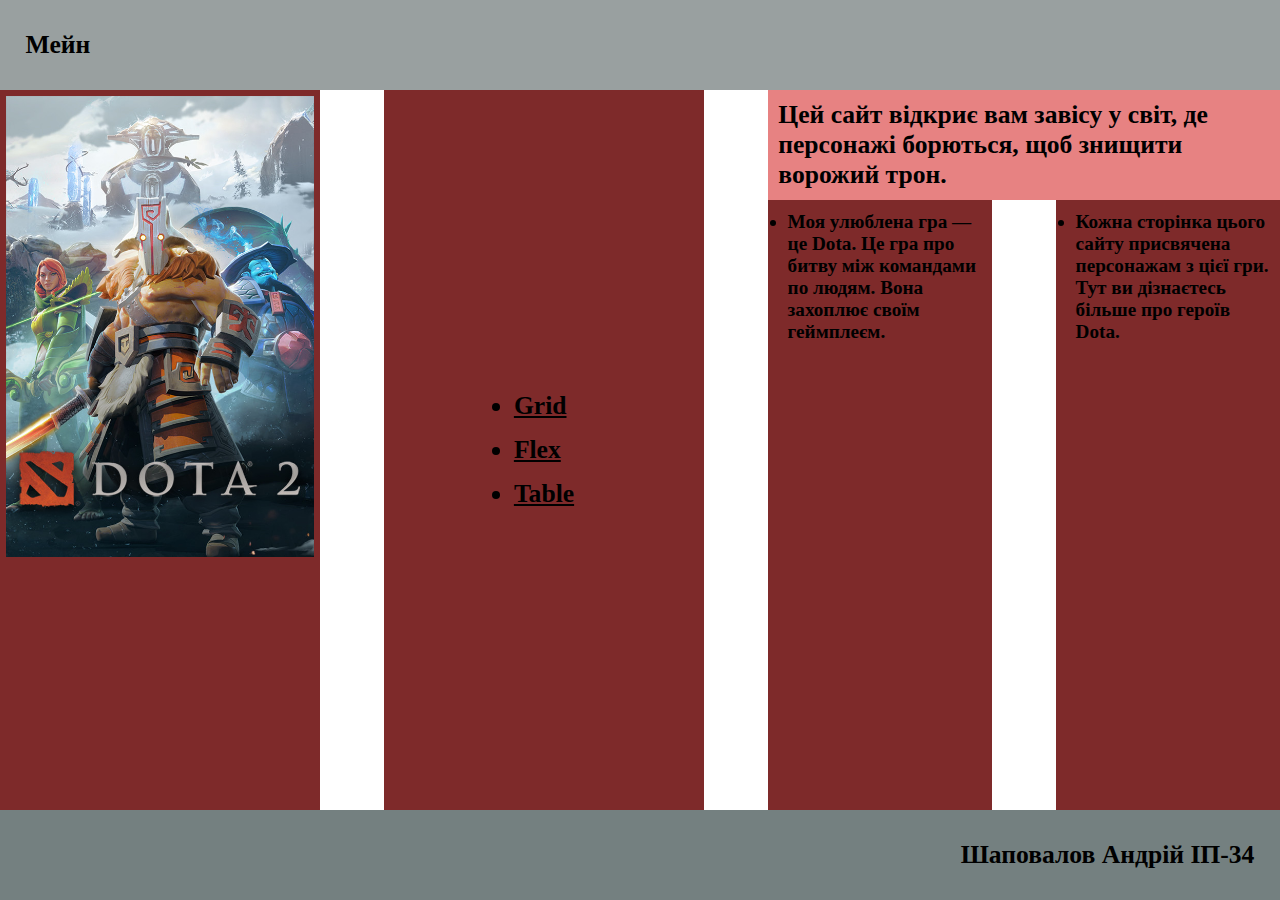
<file: index.html>
<!DOCTYPE html>
<html lang="en">
<head>
    <meta charset="UTF-8">
    <meta name="viewport" content="width=device-width, initial-scale=1.0">
    <link rel="stylesheet" href="style3.css">
    <title>Мейн</title>
</head>
<body>
    <div class="container">
        <div class="block block1"><h1>Мейн</h1></div>
         
        <div class="block block2">
            <img class="Dota_png"  width="100%" src="Do.jpg" alt>
        </div>
        
        <div class="block block3">
            <nav class="links">
                <ul>
                    <li>
                        <a href="index.html">Grid</a>
                    </li>
                    <li>
                        <a href="2.html">Flex</a>
                    </li>
                    <li>
                        <a href="3.html">Table</a>
                    </li>
                </ul>
            </nav>
        </div>
        
        <div class="block block4"><h2 class="text_Dota">Цей сайт відкриє вам завісу у світ, де персонажі борються, щоб знищити ворожий трон.</h2></div>
        
        <div class="block block5">
            <ul>
                <li>Моя улюблена гра — це Dota. Це гра про битву між командами по людям. Вона захоплює своїм геймплеєм.</li>
            </ul>
        </div>
        
        <div class="block block6">
            <ul>
                <li>Кожна сторінка цього сайту присвячена персонажам з цієї гри. Тут ви дізнаєтесь більше про героїв Dota.</li>
            </ul>
        </div>
        
        <div class="block block7">
            <h1 class="mainMotto">Шаповалов Андрій ІП-34</h1>
        </div>
    </div>
</body>
</html>
</file>
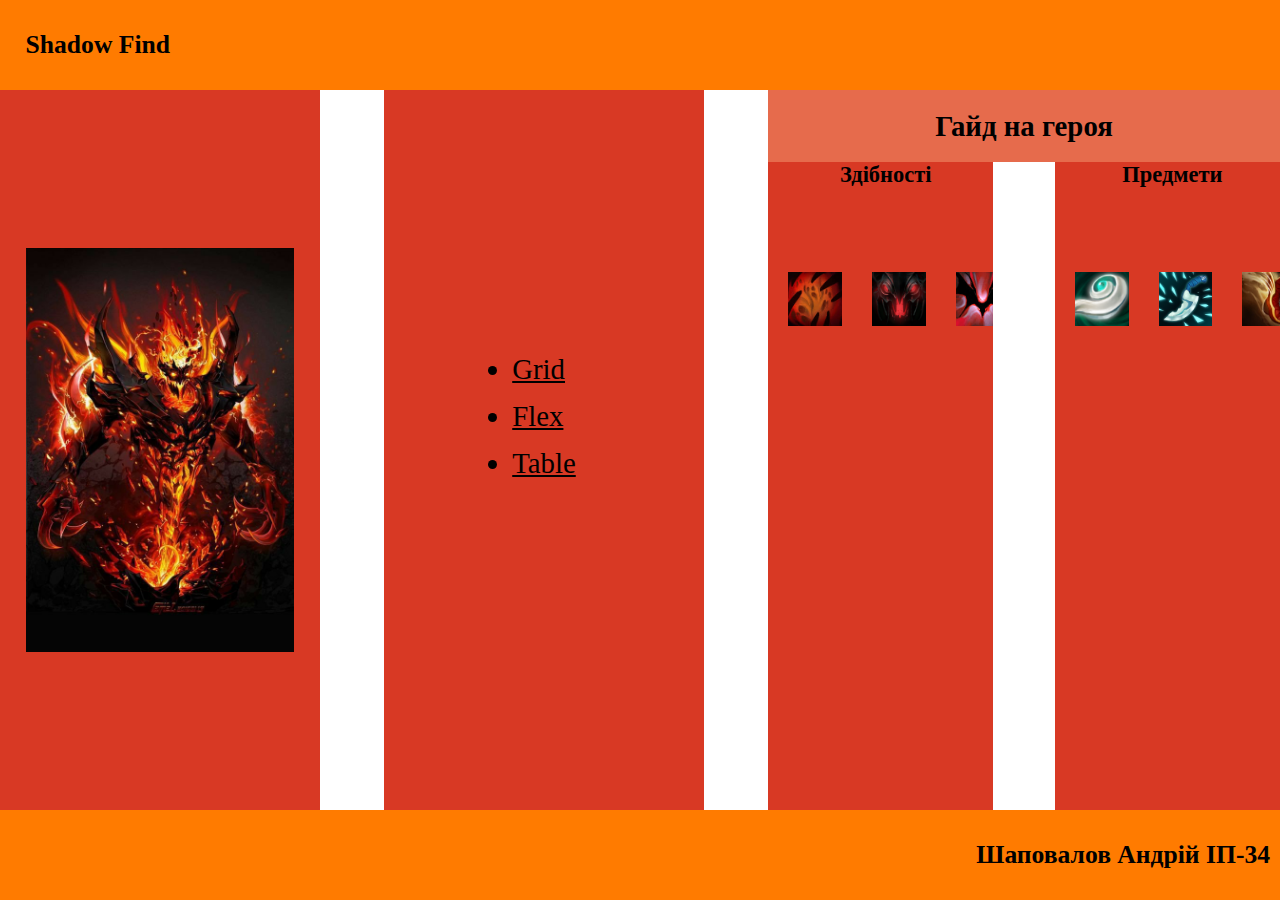
<file: 2.html>
<!DOCTYPE html>
<html lang="en">
<head>
    <meta charset="UTF-8">
    <meta name="viewport" content="width=device-width, initial-scale=1.0">
    <title>Shadow Find</title>
    <link rel="stylesheet" href="style1.css">
</head>
<body>
    <header>
        <h1 class="mainMotto">Shadow Find</h1>
    </header>
    <main>
        <div class="block3">
            <img class="SF_png" usemap="Sf_png" width="100%" src="sf.jpg" alt="">
        </div>
        <div class="block2">
            <nav class="links">
                <ul>
                    <li><a href="index.html">Grid</a></li>
                    <li><a href="2.html">Flex</a></li>
                    <li><a href="3.html">Table</a></li>
                </ul>
            </nav>
        </div>
        <div class="right_side_group">
            <div class="block4">
                <h2 class="Dota_facts">Гайд на героя</h2>
            </div>
            <div class="block5">
                <h3 class="Skils_facts">Здібності</h3>
                <div class="ability-images">
                    <img src="s2sf.jpeg" alt="">
                    <img src="s3sf.png" alt="">
                    <img src="s4sf.jpeg" alt="">
                </div>
            </div>
            <div class="block6">
                <h3 class="Item_facts">Предмети</h3>
                <div class="item-images">
                    <img src="eul.png" alt="Eul's Scepter">
                    <img src="blink.jpeg" alt="Blink Dagger">
                    <img src="Boots_of_Travel.webp" alt="Boots of Travel">
                </div>
            </div>
        </div>
    </main>
    <footer>
        <h1 class="mainMotto">Шаповалов Андрій ІП-34</h1>
    </footer>
</body>
</html>
</file>
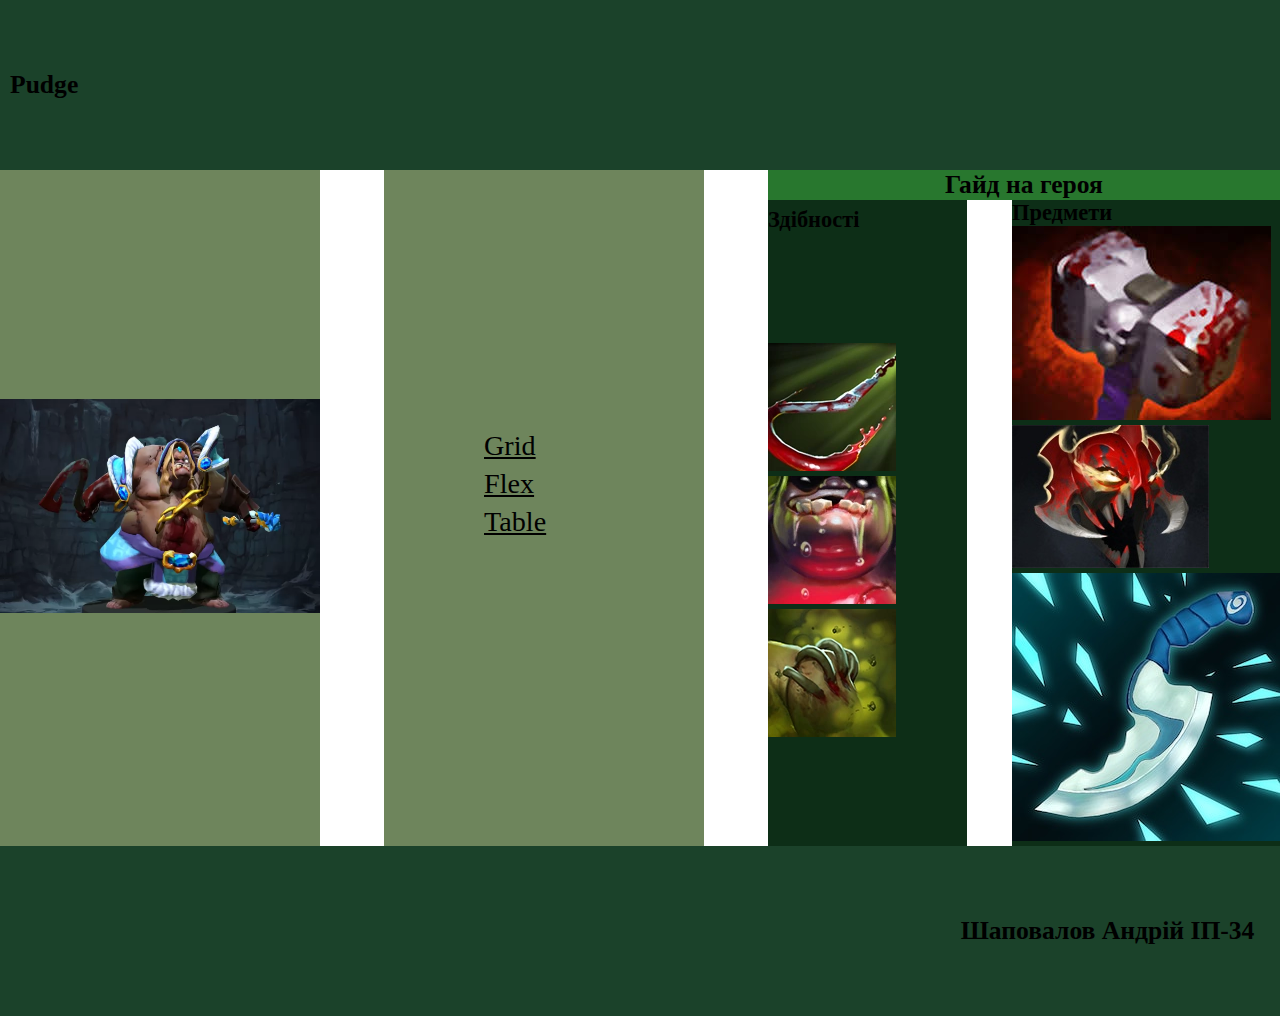
<file: 3.html>
<!DOCTYPE html>
<html lang="en">
<head>
    <meta charset="UTF-8">
    <meta name="viewport" content="width=device-width, initial-scale=1.0">
    <link rel="stylesheet" href="style2.css">
    <title>Pudge</title>
</head>
<body>
    <header>
        <table class="headerTable">
            <tbody>
                <tr>
                    <td class="MottoColumn"><h1>Pudge</h1></td>
                </tr>
            </tbody>
        </table>
    </header>
    <main>
        <table class="mainTable">
            <tr class="mainRow">
                <td class="block3">
                    <img class="Pudge_png" width="100%" src="Pudge-CM (1).webp" alt="">
                </td>
                <td class="emptyTD"></td>
                <td class="block2"> 
                    <table class="block2Table">
                        <tr>
                            <td class="linksColw">
                                <nav class="links">
                                    <ul>
                                        <li><a href="index.html">Grid</a></li>
                                        <li><a href="2.html">Flex</a></li>
                                        <li><a href="3.html">Table</a></li>
                                    </ul>
                                </nav>
                            </td>
                        </tr>
                    </table>
                </td>
                <td class="emptyTD"></td>  
                <td class="rightSideGroup">
                    <table class="rightSidegroupTable">
                        <tr class="block4Row"><td colspan="4" class="block4"><h2 class="text_facts">Гайд на героя</h2></td></tr>
                        <td class="block5Col">
                            <table class ="block5">
                                <tr>
                                    <td class="skills">
                                        <h3 class="Dota_facts">Здібності</h3>
                                    </td>
                                </tr>
                                <tr>
                                    <td class="skillsoff">
                                        <ul>
                                            <li><img src="Meat_Hook_icon.webp" alt=""></li>
                                            <li><img src="Eject_29_icon.webp" alt=""></li>
                                            <li><img src="Rot_icon.webp" alt=""></li>
                                        </ul>
                                    </td>
                                </tr>
                            </table> 
                        </td>
                        <td class="emptyTD2"></td>
                        <td class="block6Col">
                            <table class ="block6">
                                <tr>
                                    <td class="Item,_facts_Col">
                                        <h3 class="Item_facts">Предмети</h3>
                                    </td>
                                </tr>
                                <tr>
                                    <td class="ItemCol">
                                        <ul>
                                            <li><img src="images (3).jpeg" alt=""></li>
                                            <li><img src="BVK5hv4ymns.jpg" alt=""></li>
                                            <li><img src="blink.jpeg" alt=""></li>
                                        </ul>
                                    </td>
                                </tr>
                            </table> 
                        </td>
                    </table>
                </td>
            </tr>
        </table>
    </main>
    <footer>
        <table class="footerTable">
            <tbody>
                <tr>
                    <td class="footerMotto"><h1>Шаповалов Андрій ІП-34</h1></td>
                </tr>
            </tbody>
        </table>
    </footer>
</body>
</html>
</file>
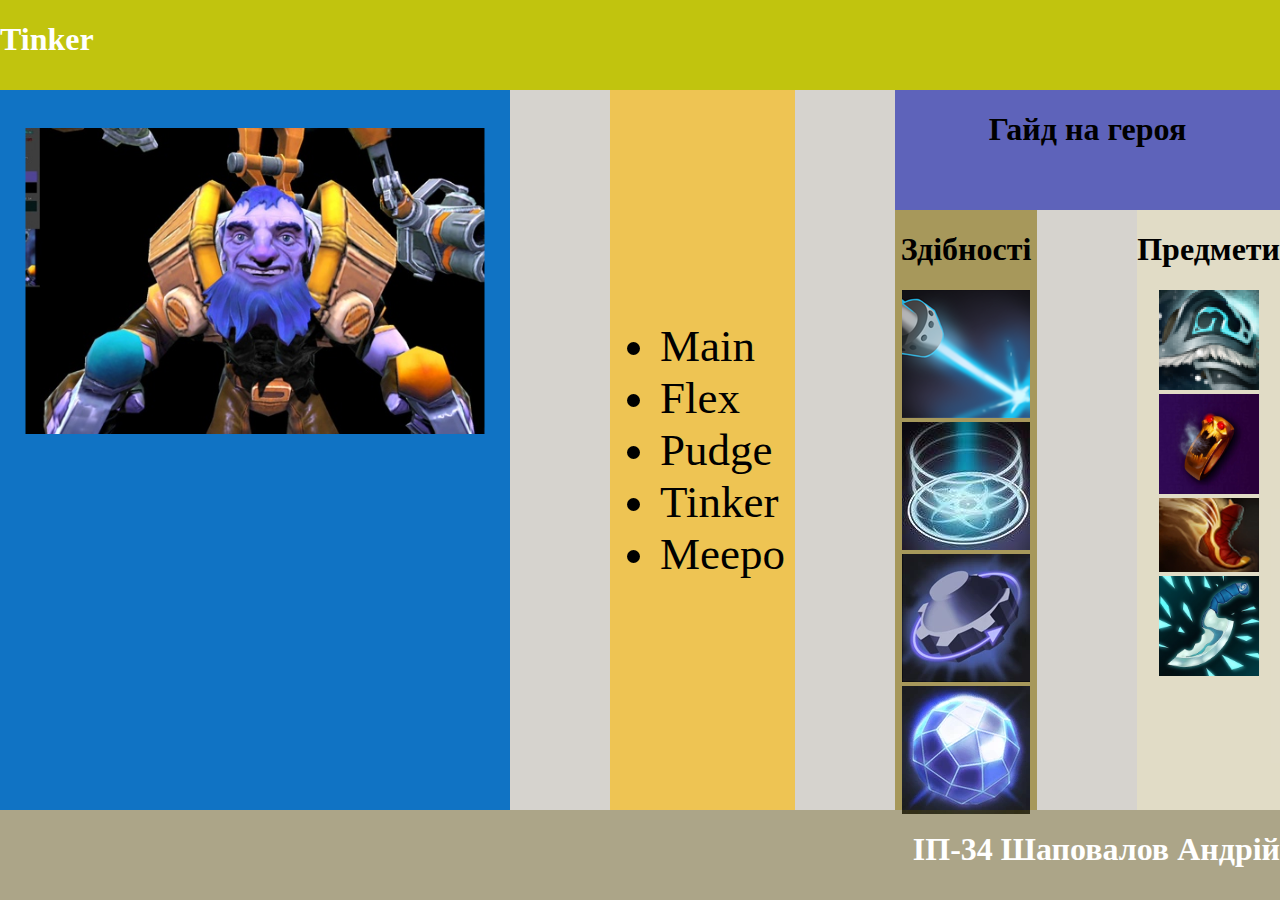
<file: 4.html>
<!DOCTYPE html>
<html lang="en">
<head>
    <meta charset="UTF-8">
    <meta name="viewport" content="width=device-width, initial-scale=1.0">
    <title>Document</title>
    <link rel="stylesheet" href="style.css">
</head>
<body>
    <div class="div1 s1" id="divs"> <h1>Tinker</h1> </div>
    <div class="main-div">
        <div class="div2 s2" id="divs"> <h1><img src="tn.jpg" alt=""></h1> </div>
        <div class="div3 s3" id="divs"> 
            <ul>
                <li>
                    <a href="index.html">Main</a>
                </li>
                <li>
                    <a href="2.html">Flex</a>
                </li>
                <li>
                    <a href="3.html">Pudge</a>
                </li>
                <li>
                    <a href="4.html">Tinker</a>
                </li>
                <li>
                    <a href="5.html">Meepo</a>
                </li>
            </ul>
        </div>
        <div class="div4 s4" id="divs"> <h1>Гайд на героя</h1> </div>
        <div class="div5 s5" id="divs"> <h1>Здібності</h1><img src="tinker_laser.png"><img src="tp.jpeg"><img src="Rearm_icon.webp"><img src="Defense_Matrix_icon.webp"> </div>
        <div class="div6 s6" id="divs"> <h1>Предмети</h1><img src="5dYCNmgjeyEX4FLf0xQsDQ.png"> <img src="m1000x1000-300x300.jpg"><img src="Boots_of_Travel.webp"><img src="blink.jpeg"> </div>
    </div>
    <div class="div7 s7" id="divs"> <h1>ІП-34 Шаповалов Андрій
        
        
    </h1></div>
</body>
</html>
</file>
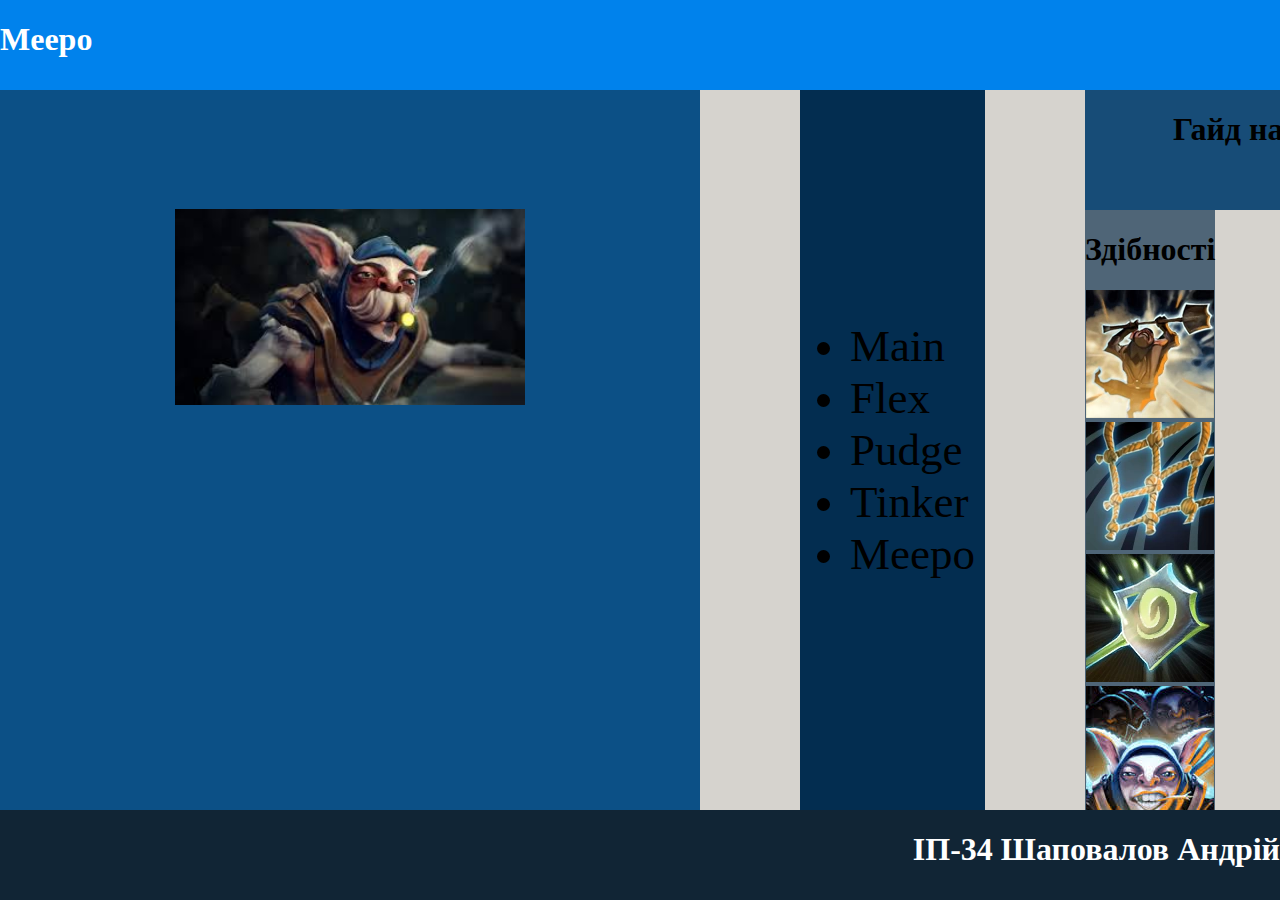
<file: 5.html>
<!DOCTYPE html>
<html lang="en">
<head>
    <meta charset="UTF-8">
    <meta name="viewport" content="width=device-width, initial-scale=1.0">
    <title>Document</title>
    <link rel="stylesheet" href="style.css">
</head>
<body>
    <div class="div1 m1" id="divs"> <h1>Meepo</h1> </div>
    <div class="main-div">
        <div class="div2 m2" id="divs"> <h1><img src="me.jpeg" alt=""></h1> </div>
        <div class="div3 m3" id="divs"> 
            <ul>
                <li>
                    <a href="index.html">Main</a>
                </li>
                <li>
                    <a href="2.html">Flex</a>
                </li>
                <li>
                    <a href="3.html">Pudge</a>
                </li>
                <li>
                    <a href="4.html">Tinker</a>
                </li>
                <li>
                    <a href="5.html">Meepo</a>
                </li>
            </ul>
        </div>
        <div class="div4 m4" id="divs"> <h1>Гайд на героя</h1> </div>
        <div class="div5 m5" id="divs"> <h1>Здібності   </h1> <img src="Poof_icon.webp"><img src="Earthbind_icon.webp"><img src="Ransack_icon.webp"><img src="Без названия (1).jpeg"></div>
        <div class="div6 m6" id="divs"> <h1>Предмети</h1> <img src="unnamed-2-2.png"> <img src="b0df8cdaa797424319a76740e6ef3130.jpg"> <img src="1450256462_dragon-lance.jpg"> <img src="blink.jpeg"> </div>
    </div>
    <div class="div7 m7" id="divs"> <h1>ІП-34 Шаповалов Андрій
        
        
    </h1></div>
</body>
</html>
</file>
<file: style3.css>
* {
    padding: 0;
    margin: 0;
    box-sizing: border-box;
}

.container {
    column-gap: 5%;
    display: grid;
    grid-template-rows: auto auto repeat(6, 1fr) auto;
    grid-template-columns: 1fr 1fr 0.7fr 0.7fr;
    min-height: 100vh;
}

body {
    font-size: 1vw;
}

.block {
    padding: 2%;
}

.block1 {
    padding: 0%;
    padding-left: 2%;
    padding-right: 2%;
    min-height: 10vh;
    grid-area: 1/1/1/5;
    display: grid;
    align-items: center;
    background-color: rgb(153, 160, 160);
}

.block7 {
    padding: 0%;
    background-color: rgb(116, 128, 128);
    display: grid;
    align-items: center;
    grid-area: 9/1/9/5;
    min-height: 10vh;
    padding-left: 2%;
    padding-right: 2%;
    grid-template-columns: repeat(3, 1fr);
}

.mainMotto {
    grid-area: 1/3/1/3;
    justify-self: flex-end;
}

.block2 {
    grid-area: 2/1/9/1;
    position: sticky; /* Фиксируем позицию */
    top: 0; /* Устанавливаем верхнее расстояние */
    height: 100%; /* Задаем высоту для блока */
}

.block3 {
    padding: 0;
    grid-area: 2/2/9/2;
    display: grid;
    align-items: center;
    justify-content: center;
    min-width: 30%;
    font-size: 2em; 
}

.block4 {
    grid-area: 2/3/2/5;
    background-color: rgb(231, 130, 130);
    display: grid;
    align-items: center;
    justify-items: center;
}

.block5 {
    grid-area: 3/3/9/3;
}

.block6 {
    grid-area: 3/4/9/4;
}

.block2, .block3, .block5, .block6 {
    background-color: rgb(126, 42, 42);
}

.block5, .block6, .block2 {
    display: grid;
    justify-items: center;
    grid-template-rows: auto 1fr;
    font-size: 1.5em;
}

.block5, .block6 {
    padding-left: 6%;
}

.block2 {
    align-items: center;
}

a {
    color: black;
    font-weight: bold; 
}

h2 {
    font-size: 2em;
    font-weight: bold; 
}

div > h3 {
    grid-area: 1/1/1/1;
    font-weight: bold;
}

div > ol {
    grid-area: 2/1/2/1;
}

nav > ul > li {
    margin: 14px;
}

li {
    margin: 3%;
    font-weight: bold; 
}
</file>
<file: style1.css>
* {
    box-sizing: border-box;
    padding: 0%;
    margin: 0%;
}

body {
    width: 100%;
    font-size: 1vw;
}

header, footer {
    display: flex;
    background-color: rgb(255, 123, 0);
    height: 10vh;
    align-items: center;
    justify-content: space-between;
    padding: 2%;
    min-height: 25px;
    min-width: 50%;
}

main {
    height: 80vh;
    font-size: 1.5em;
    min-height: 400px;
    display: flex;
    gap: 5%;
}

nav {
    width: 100%;
    height: 90%;
    display: flex;
    justify-content: center;
    align-items: center;
    flex-wrap: wrap;
    font-size: 1.5em;
}

nav > ul > li {
    margin: 14px;
}

.Links_text {
    align-self: flex-start;
    line-height: 10%;
    font-size: 2em;
}

a {
    color: black;
}

.block2, .block3, .block5, .block6 {
    display: flex;
    background: rgb(216, 57, 36);
    padding: 3%;
    justify-content: center;
    flex-wrap: wrap;
    overflow: auto;
}

.block2, .block3 {
    height: 100%;
    width: 25%;
    padding: 2%;
}

.block3 {
    align-items: center;
}

.right_side_group {
    display: flex;
    flex-wrap: wrap;
    width: 40%;
    height: 100%;
    column-gap: 12%;
}

.block4 {
    display: flex;
    justify-content: center;
    align-items: center;
    width: 100%;
    min-height: 10%;
    background: rgb(230, 107, 76);
}

.block5, .block6 {
    box-sizing: border-box;
    padding: 0%;
    padding-left: 2%;
    width: 44%;
    height: 90%;
    align-items: flex-start; 
    overflow-wrap: break-word;
}

.history_facts, .health_facts {
    align-self: flex-start;
}

.ability-images, .item-images {
    display: flex;
    justify-content: space-around;
    width: 100%;
    margin-top: 0; 
}

.ability-images img, .item-images img {
    width: 25%;
    max-width: 100px;
    height: auto;
    margin: 0 20px 400px 10px; 
}

.text_facts {
    font-size: 1.3em;
}


footer {
    display: flex;
    justify-content: flex-end; 
    padding: 10px; 
}

.mainMotto {
    margin: 0; 
}
</file>
<file: style2.css>
* {
    padding: 0; 
    margin: 0;
    box-sizing: border-box;
}

table {
    border-spacing: 0;
}

body {
    height: 100vh;
    margin: 0;
    width: 100%;
    font-size: 1vw;
    display: table;
}

header, footer {
    background-color: rgb(27, 66, 42);
    height: 170px;
    width: 100%;
    display: table-row;
    font-size: 1vw;
}

main {
    display: table-row;
    height: 53vh;
    width: 100%;
}

.headerTable, .block2Table, .rightSidegroupTable {
    height: 100%;
    width: 100%;
}

.MottoColumn {
    padding-left: 10px;
}

.emptyTD {
    width: 5%;
}

.emptyTD2 {
    width: 12%;
}

.block2, .block3 {
    width: 25%;
    background: rgb(110, 133, 92);
}

.block5Col {
    width: 44%;
}

h2 {
    font-size: 2em;
}

.block5, .block6 {
    display: table;
    height: 100%;
    width: 100%;
    font-size: 1.5em;
    background: rgb(13, 46, 23);
}

.factsCol {
    padding-left: 6%;
    text-align: start;
}

.factsCol > ol > li {
    margin: 3%;
}

.block4Row {
    height: 10%;
    background: rgb(40, 119, 46);
}

.block4 {
    text-align: center;
}

.linksCol {
    height: 90%;
    width: 100%;
    text-align: center;
    vertical-align: middle;
}

nav {
    padding-left: 29.5%;
    padding-bottom: 15%;
    font-size: 2.2em;
}

nav > ul > li {
    margin: 2.5%;
}

a {
    color: black;
}

.rightSideGroup {
    width: 40%;
}

.footerTable {
    width: 100%;
    height: 100%;
}

.footerMotto {
    padding-right: 2%;
    width: 50%;
    text-align: right;
}

ol, ul {
    list-style-type: none;
}
</file>
<file: style.css>
html, body {
    height: 100%;
    margin: 0;
    padding: 0;
}

body {
    display: flex;
    flex-direction: column;
    background-color: rgb(214, 211, 206);
}

.div1, .div7 {
    width: 100%;
    background-color: black;
    color: white;
    text-align: center;
}

.div1 {
    height: 10%;
}

.div7 {
    height: 10%;
}

.main-div {
    display: grid;
    grid-template-columns: 2fr 1fr 1fr 1fr;
    grid-template-rows: repeat(6, 1fr);
    width: 100%;
    height: 80%;
    column-gap: 100px;
}




.div2 {
    grid-column: 1;
    grid-row: 1 / 7;
}

.div3 {
    grid-column: 2;
    grid-row: 1 / 7;
    padding:10px;
}

.div4 {
    grid-column: 3 / 5;
    grid-row: 1;
}

.div5 {
    grid-column: 3;
    grid-row: 2 / 7;
}

.div6 {
    grid-column: 4;
    grid-row: 2 / 7;
}

.div3{
    display: flex;
    align-items: center;
    font-size: 5vh;
    color:black;
}
.div3 a{
    color:black;
    text-decoration: none;
}


.div1{
    background-color: rgb(112, 91, 91);
}

.div2{
    background-color: rgb(224, 107, 111);
}

.div3{
    background-color: rgb(151, 94, 94);
}

.div4{
    background-color: rgb(153, 63, 63);
}

.div5{
    background-color: rgb(233, 98, 98);
}

.div6{
    background-color: rgba(245, 192, 192, 0.911);
}

.div7{
    background-color: rgb(121, 40, 26);
}


.div2 img{
    scale: 50%;
    
}

.s1 {
    display: flex;
    flex-direction: row; 
    
}

.s2 img{
    scale: 90%;

}

.s3 img{
    scale: 100%;

}


.div7{
    display: flex;
    align-items: flex-end;
    flex-direction: column;
}


.div1{
    display: flex;
    align-items: flex-start;
    flex-direction: column;
}



.page2{
    background-color:rgb(255, 69, 0)
}


.page3{
    background-color: rgb(105, 15, 20)
}


.page4{
    background-color: rgb(50, 50, 50)
}

.page4{
    background-color: rgb(255, 85, 0)
}

.page5{
    background-color: rgb(255, 140, 0)
}

.page6{
    background-color: rgb(255, 165, 0)
}

.page7{
    background-color: rgb(128, 0, 0)
}

.page1
{
    background-color: rgb(128, 0, 0)
}

.page4{
    font-size: 48px; 
    text-align: center; 
    color: black; 
}

.page5{
    text-align: center;  
}

.page6{
    text-align: center; 
}

 
   


 .page6 img {
    width: 100px;
    height: auto; 
}





.p2 img {
    width: 120%; 
    height: auto;
  
}



.p1
{
    background-color: rgb(86, 129, 21)
}

.p2
{
    background-color: rgb(233, 195, 164)
}

.p3
{
    background-color: rgb(167, 68, 44)
}


.p4
{
    background-color: rgb(30, 156, 97)
}

.p5
{
    background-color: rgb(6, 73, 44)
}


.p6
{
    background-color: rgb(247, 111, 0)
}


.p7
{
    background-color: rgb(37, 20, 6)
}

.p4{
    font-size: 18px; 
    text-align: center; 
    color: black; 
}



.p5{
    text-align: center; 
    color: black; 
}



.p6{
    text-align: center; 
    color: black; 
}



.p6 img {
    width: 100px;
    height: auto; 
}





.p7
{
    background-color: rgb(37, 20, 6)
}




.s1{
    background-color: rgb(193, 196, 14) 
}




.s2{
    background-color: rgb(16, 115, 196) 
}


.s3{
    background-color: rgba(255, 187, 0, 0.596) 
}


.s4{
    background-color: rgba(14, 24, 172, 0.596) 
}



.s5{
    background-color: rgba(136, 113, 13, 0.596) 
}



.s6{
    background-color: rgba(245, 236, 185, 0.342) 
}


.s7{
    background-color: rgba(90, 77, 2, 0.342) 
}



.s6{
    text-align: center; 
    color: black; 
}

.s4{
    text-align: center; 
    color: black; 
}



.s5{
    text-align: center; 
    color: black; 
}




.s6 img {
    width: 100px;
    height: auto; 
}



.m2 img {
    width: 700px;
    height: auto; 
}





.m1{
    background-color: rgb(0, 130, 236) 
}



.m2{
    background-color: rgb(12, 80, 134) 
}
.m3{
    background-color: rgb(3, 45, 80) 
}

.m4{
    background-color: rgb(23, 76, 119) 
}
.m5{
    background-color: rgb(79, 101, 119) 
}

.m6{
    background-color: rgb(150, 190, 223) 
}



.m7{
    background-color: rgb(17, 37, 53) 
}



.m6{
    text-align: center; 
    color: black; 
}



.m5{
    text-align: center; 
    color: black; 
}



.m4{
    text-align: center; 
    color: black; 
}





.m6 img {
    width: 100px;
    height: auto; 
}
</file>
